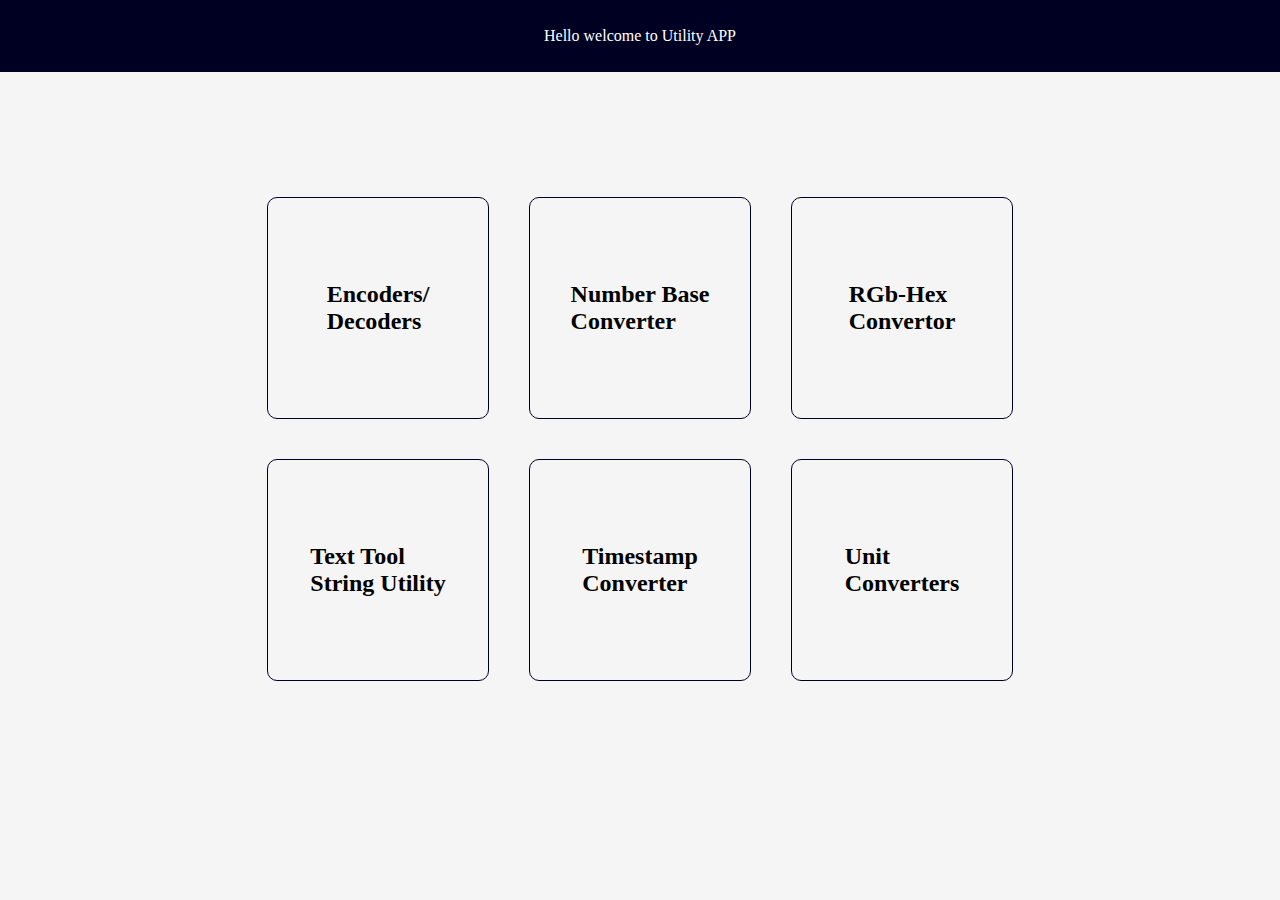
<file: index.html>
<!DOCTYPE html>
<html lang="en">

<head>
    <title></title>
    <meta charset="UTF-8">
    <meta name="viewport" content="width=device-width, initial-scale=1">
    <link href="./CSS/index.css" rel="stylesheet">
</head>

<body>
    <nav>Hello welcome to Utility APP</nav>
    <section id="main">
        <div id="utilityApps">
            <div class="row">
                <a href="./HTML/Encoders_Decoders.html">
                    <h2>Encoders/<br> Decoders</h2>
                </a>
                <a href="./HTML/RGB_HEX_Converter.html">

                    <h2>Number Base<br> Converter</h2>

                </a>
                <a href="./HTML/Unit_Converters.html">
                    <h2>RGb-Hex<br> Convertor</h2>
                </a>
            </div>
            <div class="row">
                <a href=" ./HTML/Timestamp_Converter.html">

                    <h2>Text Tool <br>String Utility</h2>

                </a>
                <a href="./HTML/Text_Tools_String_Utilities.html ">

                    <h2>Timestamp <br>Converter</h2>

                </a>
                <a href="./HTML/Number_Base_Converters.html ">

                    <h2>Unit <br>Converters</h2>

                </a>
            </div>
        </div>
    </section>
</body>

</html>

</html>
</file>
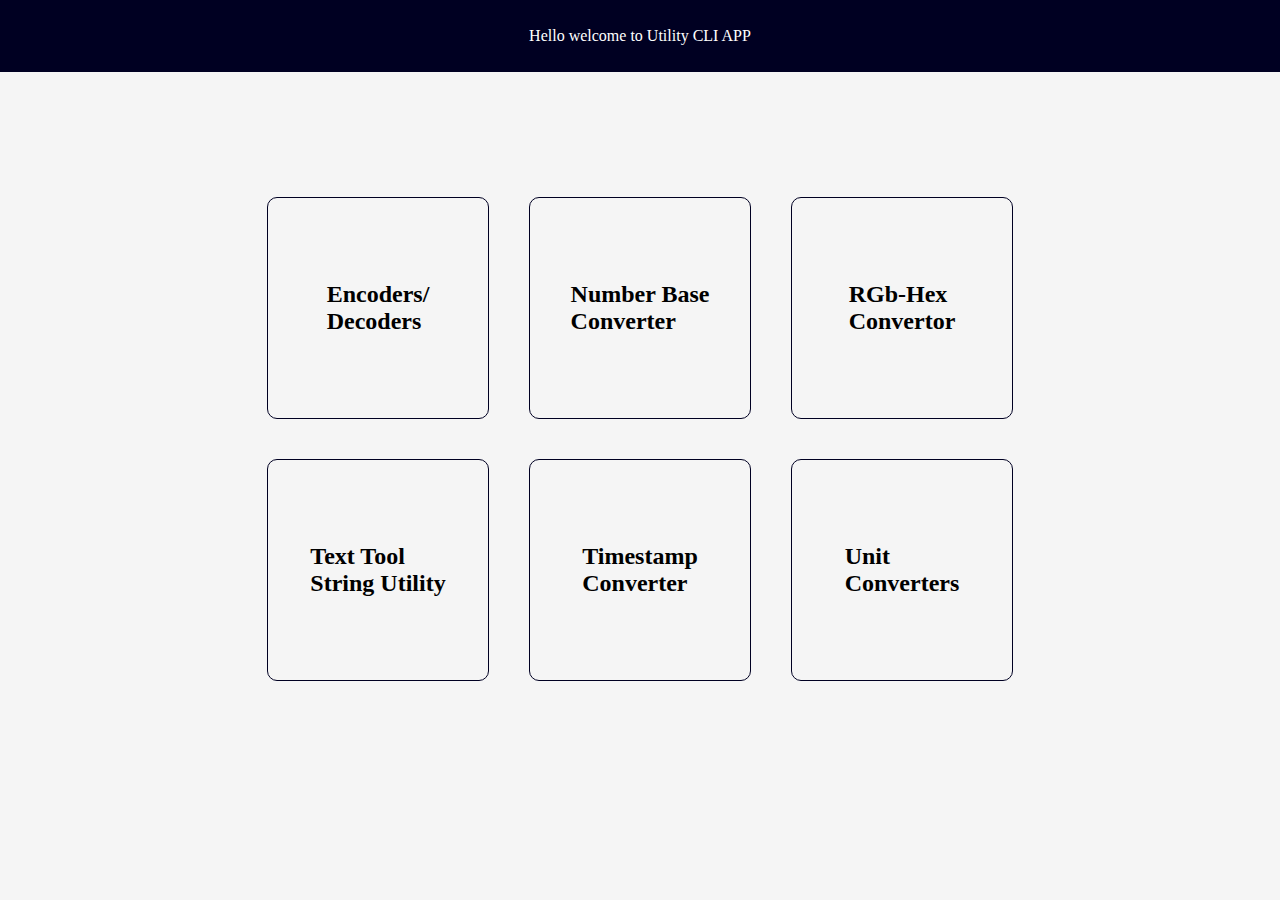
<file: HTML/index.html>
<!DOCTYPE html>
<html lang="en">

<head>
    <title></title>
    <meta charset="UTF-8">
    <meta name="viewport" content="width=device-width, initial-scale=1">
    <link href="../CSS/index.css" rel="stylesheet">
</head>

<body>
    <nav>Hello welcome to Utility CLI APP</nav>
    <section id="main">
        <div id="utilityApps">
            <div class="row">
                <a href="./Encoders_Decoders.html">
                    <h2>Encoders/<br> Decoders</h2>
                </a>
                <a href="./RGB_HEX_Converter.html">

                    <h2>Number Base<br> Converter</h2>

                </a>
                <a href="./Unit_Converters.html">
                    <h2>RGb-Hex<br> Convertor</h2>
                </a>
            </div>
            <div class="row">
                <a href=" ./Timestamp_Converter.html">

                    <h2>Text Tool <br>String Utility</h2>

                </a>
                <a href="./Text_Tools_String_Utilities.html ">

                    <h2>Timestamp <br>Converter</h2>

                </a>
                <a href="./Number_Base_Converters.html ">

                    <h2>Unit <br>Converters</h2>

                </a>
            </div>
        </div>
    </section>
</body>

</html>

</html>
</file>
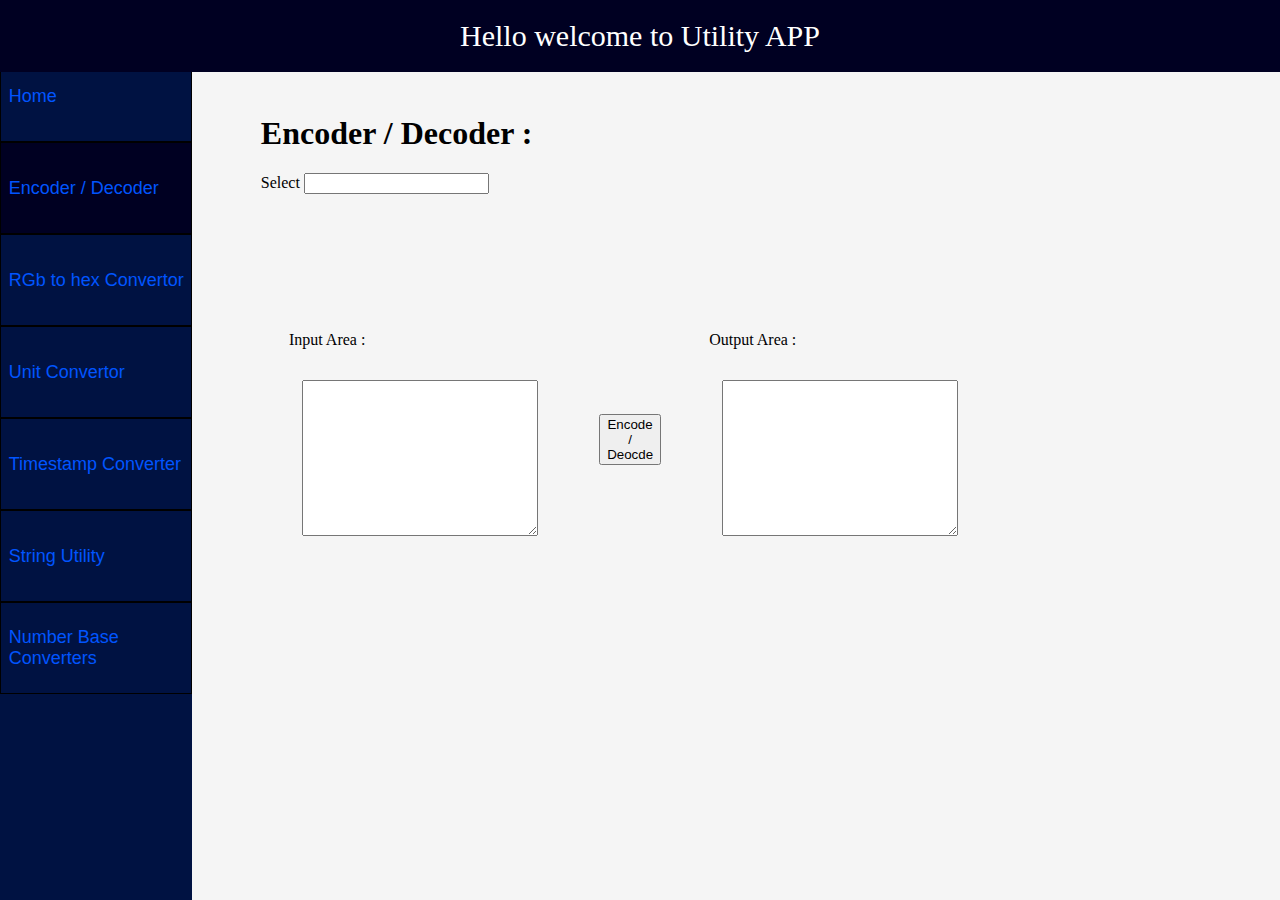
<file: HTML/Encoders_Decoders.html>
<!DOCTYPE html>
<html lang="en">

<head>
    <title></title>
    <meta charset="UTF-8">
    <meta name="viewport" content="width=device-width, initial-scale=1">
    <link href="../CSS/Encoders_Decoders.css" rel="stylesheet">
</head>

<body>
    <nav><img src="../icons8-menu-24.png" id ="line" class="icon"/><img src="../icons8-close-window-50.png" id="cross" class="icon"/>Hello welcome to Utility APP</nav>


    <section id="main">
        <div class="slide_bar">
            <i class="fa fa-bars"></i>
            <li><a class="options" href="../index.html">Home</a></li>
            <li style="background-color: #000022;"><a class="options" href="./Encoders_Decoders.html">Encoder / Decoder</a></li>
            <li><a class="options" href="./RGB_HEX_Converter.html">RGb to hex Convertor</a></li>
            <li><a class="options" href="./Unit_Converters.html">Unit Convertor</a></li>
            <li><a class="options" href="./Timestamp_Converter.html">Timestamp Converter</a></li>
            <li><a class="options" href="./Text_Tools_String_Utilities.html">String Utility</a></li>
            <li><a class="options" href="./Number_Base_Converters.html">Number Base Converters</a></li>
        </div>

        <div class="Encoder_Decoder">
            <div class="heading">
                <h1>Encoder / Decoder :</h1>
                <p></p>
                <label for="operation">Select</label>
                <input type="text" id="operation" list="operations">
                <datalist id="operations">
                    <option value="URL Percent Encoding">
                    <option value="URL Percent Decoding">
                    <option value="Base64 Decode">
                    <option value="Base64 Encode">
                    <option value="MD5 Hash Generator">
                    <option value="SHA-1 Hash Generator">
                    <option value="SHA-256 Hash Generator">
                    <option value="SHA-512 Hash Generator">
                  </datalist>
            </div>
            <div class="main_box">
                <div class="input_output">
                    <label for="URL_input">Input Area :</label><br>
                    <textarea name="input " id="URL_input" cols="30 " rows="10 "></textarea>
                </div>
                <button type="submit" id="button">Encode / Deocde</button>
                <div class="input_output">
                    <label for="URL_output">Output Area :</label><br>
                    <textarea name="output" id="URL_output" cols="30 " rows="10 "></textarea>
                </div>
            </div>
        </div>

    </section>

    <script src="../JS/Encoders_Decoders.js "></script>
</body>

</html>

</html>
</file>
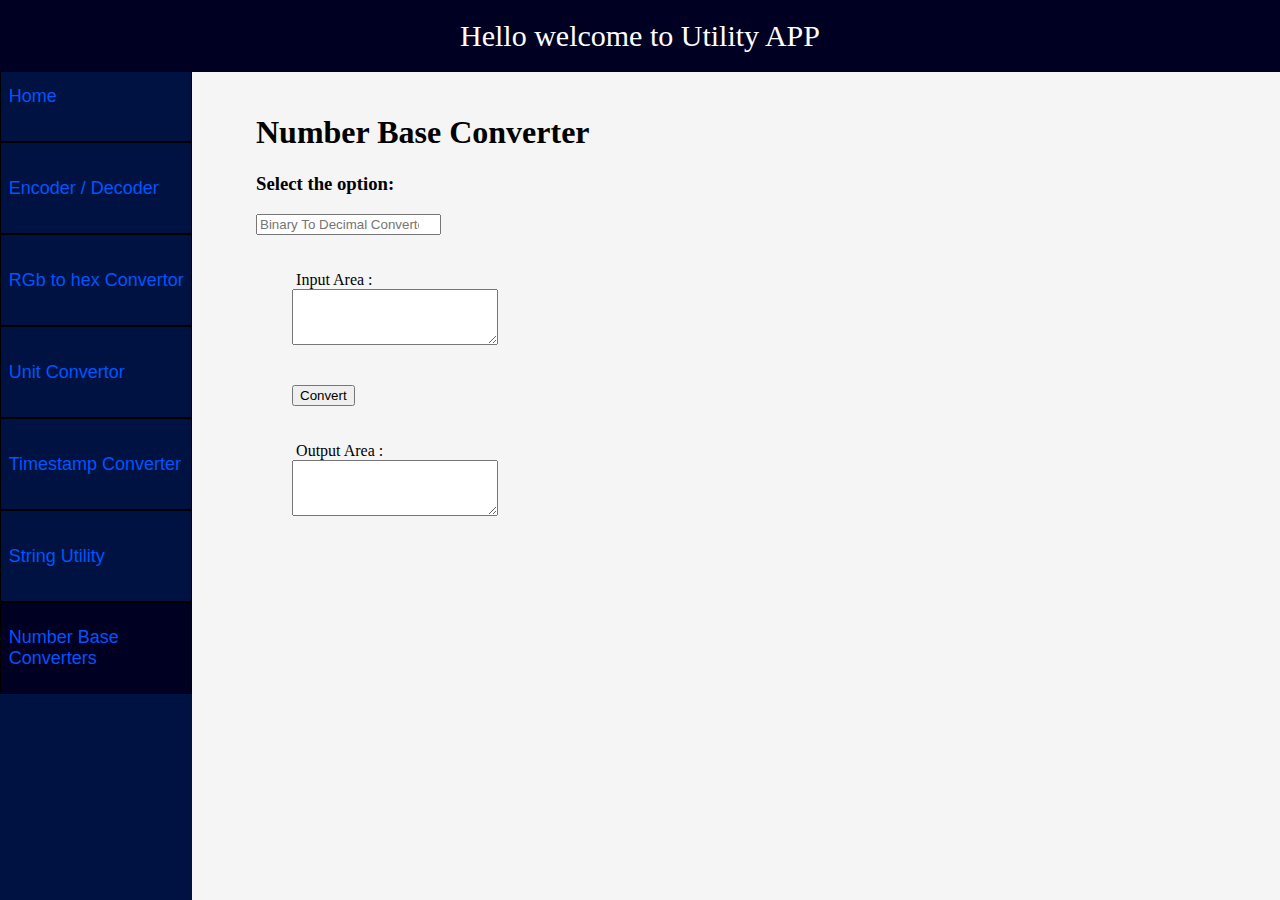
<file: HTML/Number_Base_Converters.html>
<!DOCTYPE html>
<html lang="en">

<head>
    <title></title>
    <meta charset="UTF-8">
    <meta name="viewport" content="width=device-width, initial-scale=1">
    <link href="../CSS/Number_Base_Converters.css" rel="stylesheet">
</head>

<body>
    <nav><img src="../icons8-menu-24.png" id ="line" class="icon"/><img src="../icons8-close-window-50.png" id="cross" class="icon"/>Hello welcome to Utility APP</nav>

    <section id="main">
        
        <div class="slide_bar">
            <i class="fa fa-bars"></i>
            <li><a class="options" href="../index.html">Home</a></li>
            <li><a class="options" href="./Encoders_Decoders.html">Encoder / Decoder</a></li>
            <li><a class="options" href="./RGB_HEX_Converter.html">RGb to hex Convertor</a></li>
            <li><a class="options" href="./Unit_Converters.html">Unit Convertor</a></li>
            <li><a class="options" href="./Timestamp_Converter.html">Timestamp Converter</a></li>
            <li><a class="options" href="./Text_Tools_String_Utilities.html">String Utility</a></li>
            <li style="background-color: #000022;"><a class="options" href="./Number_Base_Converters.html">Number Base Converters</a></li>
        </div>

        <div class="Encoder_Decoder">
            <div class="heading">
                <h1>Number Base Converter</h1>
                <p></p>
                <h3>Select the option:</h3>
                <input type="text" id="operation" list="operations" placeholder="Binary To Decimal Converter">
                <datalist id="operations">
                    <option value="Binary To Decimal Converter"></option>
                    <option value="Binary To Hex Converter"></option>
                    <option value="Binary To Octal Converter"></option>
                    <option value="Decimal To Binary Converter"></option>
                    <option value="Decimal To Hex Converter"></option>
                    <option value="Decimal To Octal Converter"></option>
                    <option value="Hex To Binary Converter"></option>
                    <option value="Hex To Decimal Converter"></option>
                    <option value="Hex To Octal Converter"></option>
                    <option value="Octal To Binary Converter"></option>
                    <option value="Octal To Decimal Converter"></option>
                    <option value="Octal To Hex Converter"></option>
                  </datalist>
            </div>
            <div class="main_box">
                <div class="input_output">
                    <label for="URL_input">Input Area :</label><br>
                    <textarea name="input " id="URL_input" cols="30 " rows="10 "></textarea>
                </div>
                <button type="submit" id="button" style="margin: 0% 5%;">Convert</button>
                <div class="input_output">
                    <label for="URL_output">Output Area :</label><br>
                    <textarea name="output" id="URL_output" cols="30 " rows="10 "></textarea>
                </div>
            </div>

    </section>

    <script src="../JS/Number_Base_Converters.js"></script>
</body>

</html>

</html>
</file>
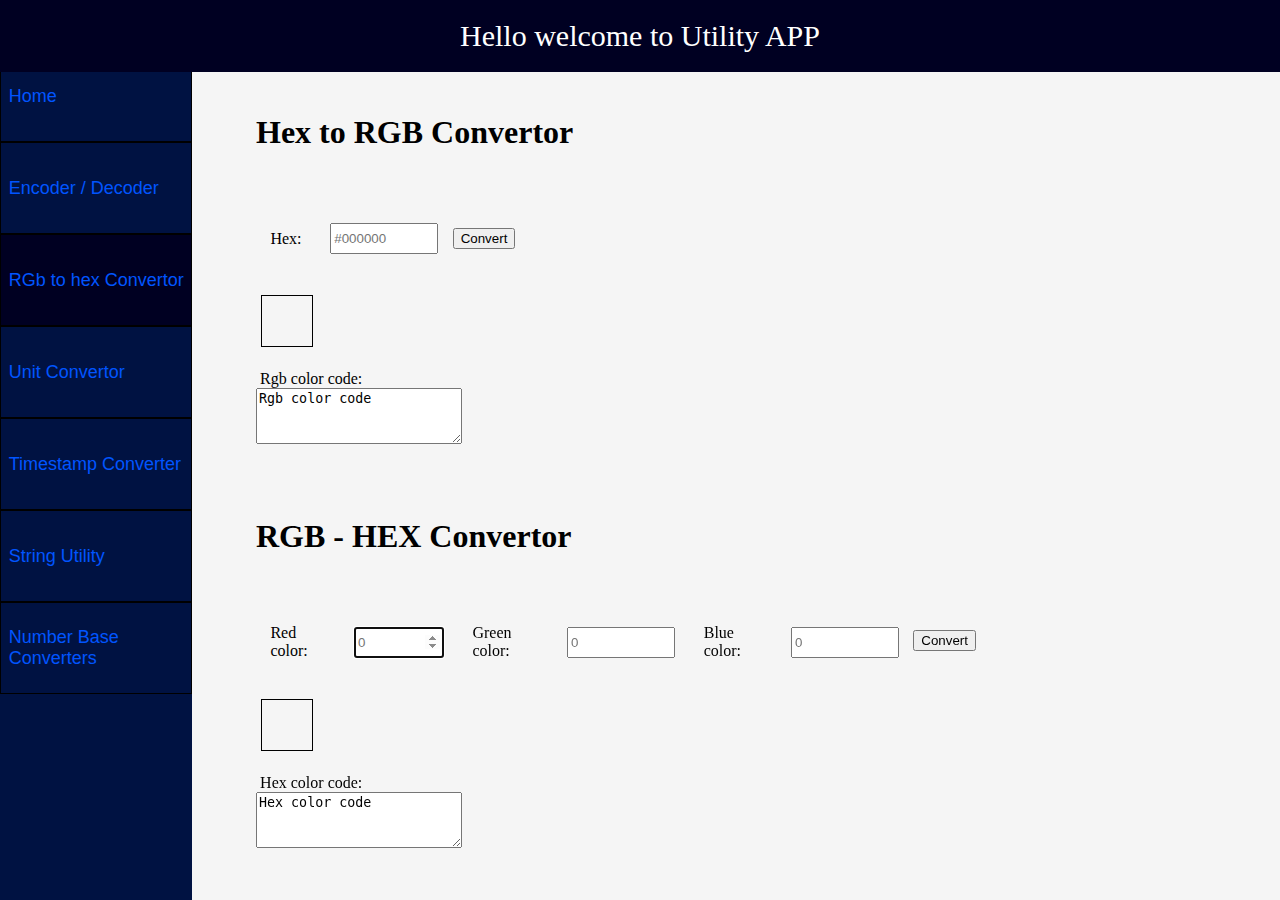
<file: HTML/RGB_HEX_Converter.html>
<!DOCTYPE html>
<html lang="en">

<head>
    <title></title>
    <meta charset="UTF-8">
    <meta name="viewport" content="width=device-width, initial-scale=1">
    <link href="../CSS/RGB_HEX_Converter.css" rel="stylesheet">
</head>

<body>
    <nav><img src="../icons8-menu-24.png" id ="line" class="icon"/><img src="../icons8-close-window-50.png" id="cross" class="icon"/>Hello welcome to Utility APP</nav>

    <section id="main">
                <div class="slide_bar">
            <i class="fa fa-bars"></i>
            <li><a class="options" href="../index.html">Home</a></li>
            <li><a class="options" href="./Encoders_Decoders.html">Encoder / Decoder</a></li>
            <li style="background-color: #000022;"><a class="options" href="./RGB_HEX_Converter.html">RGb to hex Convertor</a></li>
            <li><a class="options" href="./Unit_Converters.html">Unit Convertor</a></li>
            <li><a class="options" href="./Timestamp_Converter.html">Timestamp Converter</a></li>
            <li><a class="options" href="./Text_Tools_String_Utilities.html">String Utility</a></li>
            <li><a class="options" href="./Number_Base_Converters.html">Number Base Converters</a></li>
        </div>

        <div class="Encoder_Decoder">
            <div class="heading">
                <h1>Hex to RGB Convertor</h1>
                <p></p>

            </div>
            <div class="main_box">
                <label for="hexinput">Hex:</label>
                <input type="text" id="hexinput" class="rgb-control" placeholder="#000000">
                <button type="submit" id="button1" style="margin-top: 14px;">Convert</button>
            </div>
            <div id="output">
                <div id="colorbox1" style="height:50px; width:50px; border:1px solid black; margin:5px;"></div><br>
                <label for="Rgb_color_code">Rgb color code:<br></label>
                <textarea name="Rgb color code" id="Rgb_color_code" cols="30" rows="10">Rgb color code</textarea>
            </div>
            <div class="heading">
                <h1>RGB - HEX Convertor</h1>
                <p></p>
            </div>
            <div class="main_box">
                <label for="#r">Red color:<br></label>
                <input type="number" min="0" max="255" step="1" name="r" id="r" class="rgb-control" placeholder="0" autofocus="" oninput="">
                <label for=" #g ">Green color:<br></label>
                <input type="number " min="0 " max="255 " step="1 " name="r " id="g " class="rgb-control " placeholder="0 " autofocus=" " oninput="">
                <label for="#b ">Blue color:<br></label>
                <input type="number " min="0 " max="255 " step="1 " name="r " id="b " class="rgb-control " placeholder="0 " autofocus=" " oninput="">
                <button type="submit " id="button2" style="margin-top: 12px; ">Convert</button>
            </div>
            <div id="output " style="margin-bottom:20px; ">
                <div id="colorbox2" style="height:50px; width:50px; border:1px solid black; margin:5px; "></div><br>
                <label for="Hex color code ">Hex color code:<br></label>
                <textarea name="Hex color code " id="Hex_color_code" cols="30 " rows="10 ">Hex color code</textarea><br>

            </div>
        </div>

    </section>

    <script src="../JS/RGB_HEX_Converter.js "></script>
</body>

</html>

</html>
</file>
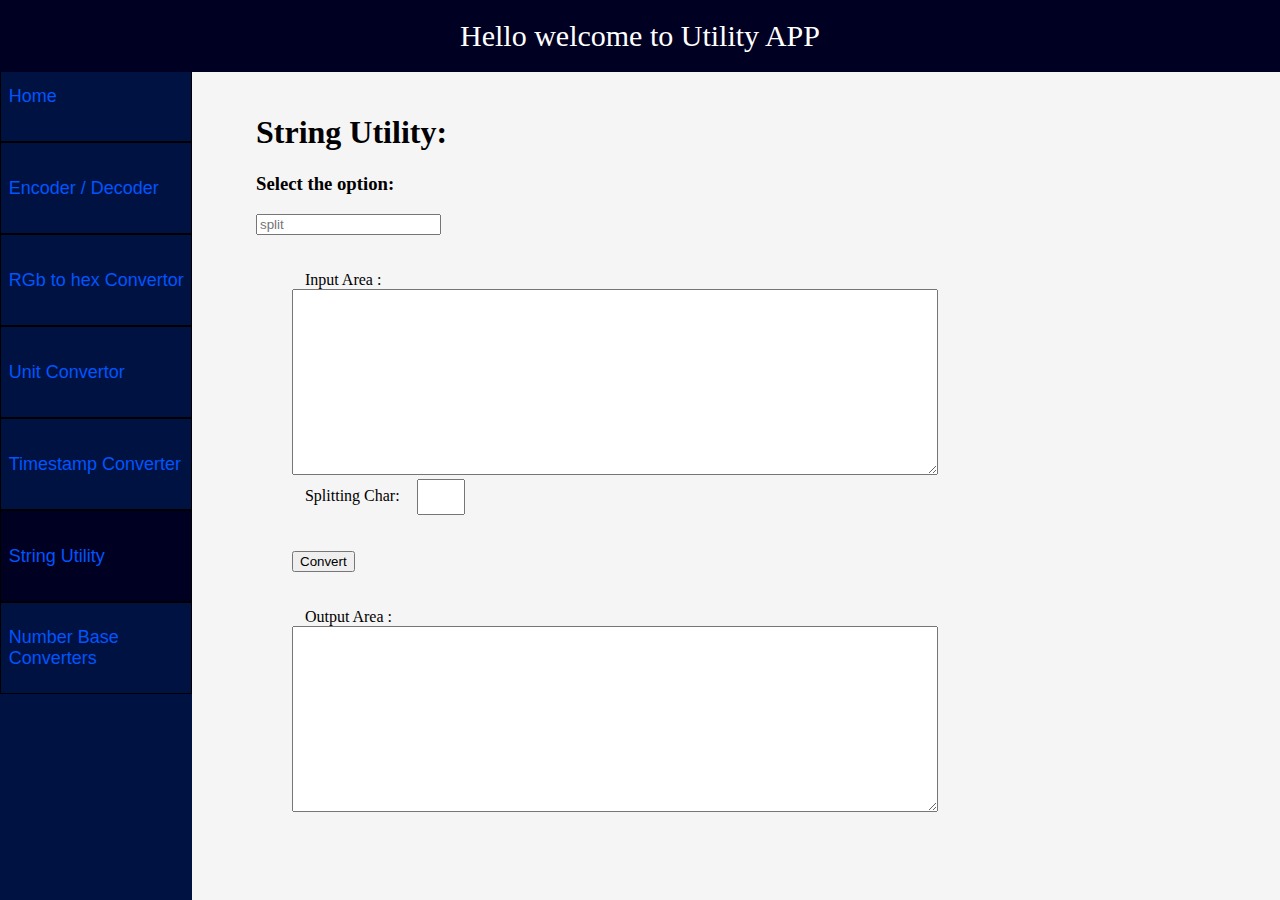
<file: HTML/Text_Tools_String_Utilities.html>
<!DOCTYPE html>
<html lang="en">

<head>
    <title></title>
    <meta charset="UTF-8">
    <meta name="viewport" content="width=device-width, initial-scale=1">
    <link href="../CSS/Text_Tools_String_Utilities.css" rel="stylesheet">
</head>

<body>
    <nav><img src="../icons8-menu-24.png" id ="line" class="icon"/><img src="../icons8-close-window-50.png" id="cross" class="icon"/>Hello welcome to Utility APP</nav>


    <section id="main">
                <div class="slide_bar">
            <i class="fa fa-bars"></i>
            <li><a class="options" href="../index.html">Home</a></li>
            <li>
                <a class="options" href="./Encoders_Decoders.html">Encoder / Decoder</a>
            </li>
            <li><a class="options" href="./RGB_HEX_Converter.html">RGb to hex Convertor</a></li>
            <li><a class="options" href="./Unit_Converters.html">Unit Convertor</a></li>
            <li><a class="options" href="./Timestamp_Converter.html">Timestamp Converter</a></li>
            <li style="background-color: #000022;"><a class="options" href="./Text_Tools_String_Utilities.html">String Utility</a></li>
            <li><a class="options" href="./Number_Base_Converters.html">Number Base Converters</a></li>
        </div>

        <div class="Encoder_Decoder">
            <div class="heading">
                <h1>String Utility:</h1>
                <p></p>
                <h3>Select the option:</h3>
                <input type="text" id="operation" list="operations" placeholder="split">
                <datalist id="operations">
                    <option value="split"></option>
                    <option value="To Uppercase"></option>
                    <option value="To Lowercase"></option>
                    <option value="Reverse"></option>
                    <option value="character count"></option>
                    <option value="word count"></option>
                  </datalist>
            </div>
            <div class="main_box">
                <div class="input_output">
                    <label for="URL_input">Input Area :</label><br>
                    <textarea name="input " id="URL_input" cols="30 " rows="10 "></textarea>
                    <label for="splitchar">Splitting Char:</label>
                    <input type="text" id="splitchar" style="width:40px; height:30px;">
                </div>
                <button type="submit" id="button" style="margin: 0% 5%;">Convert</button>
                <div class="input_output">
                    <label for="URL_output">Output Area :</label><br>
                    <textarea name="output" id="URL_output" cols="30 " rows="10 "></textarea>
                </div>
            </div>
        </div>

    </section>

    <script src="../JS/Text_Tools_String_Utilities.js"></script>
</body>

</html>

</html>
</file>
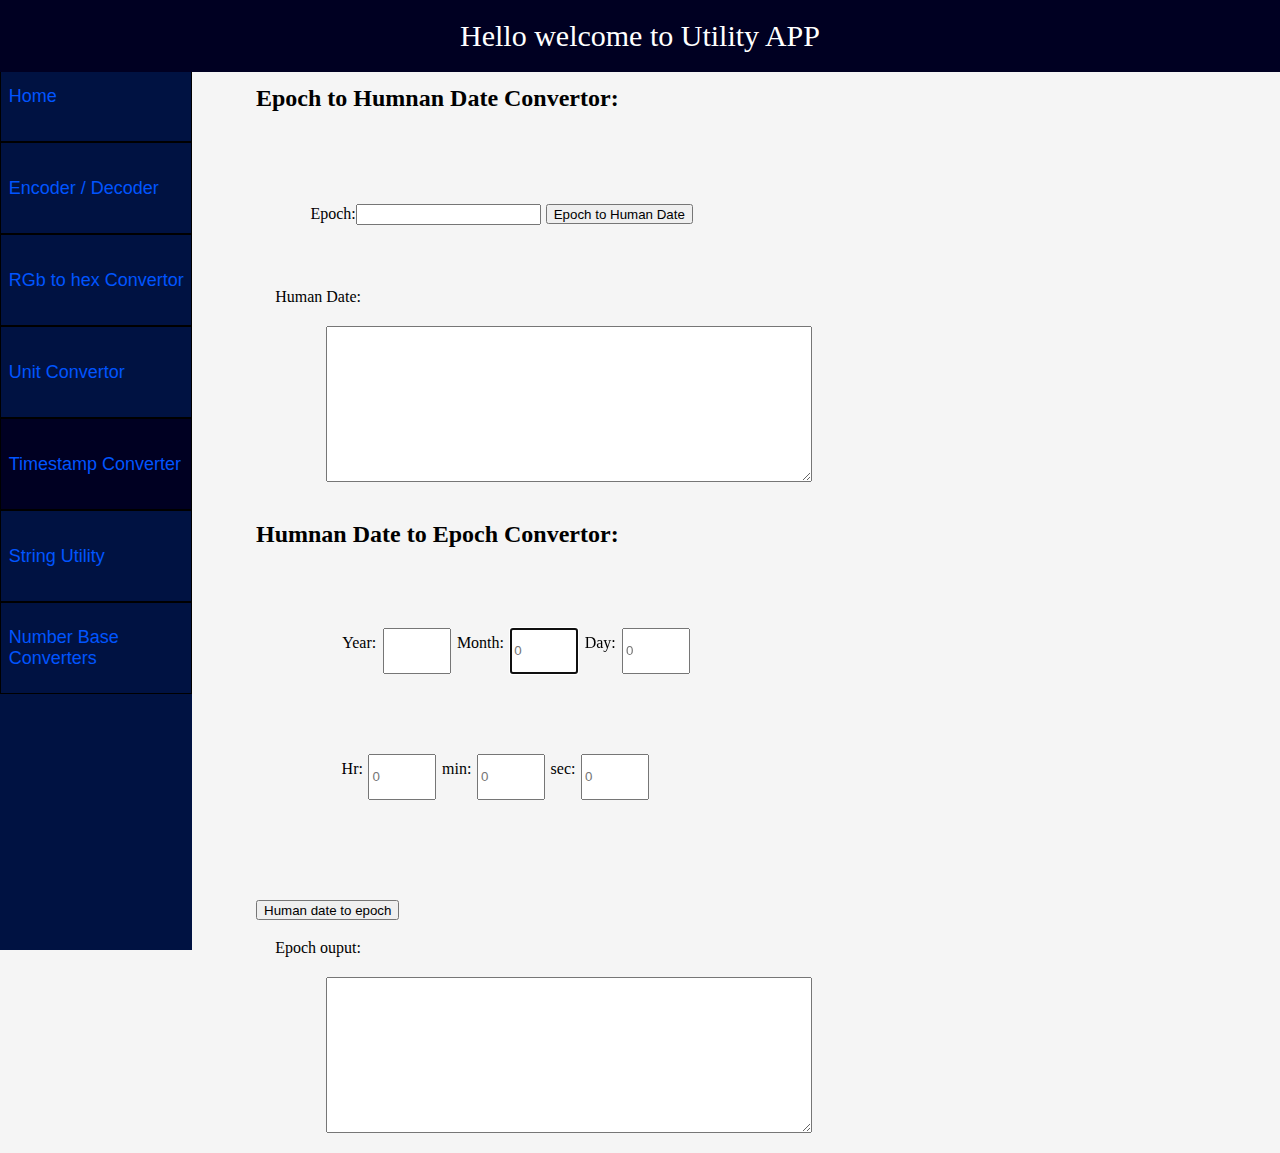
<file: HTML/Timestamp_Converter.html>
<!DOCTYPE html>
<html lang="en">

<head>
    <title></title>
    <meta charset="UTF-8">
    <meta name="viewport" content="width=device-width, initial-scale=1">
    <link href="../CSS/Timestamp_Converter.css" rel="stylesheet">
</head>

<body>
    <nav><img src="../icons8-menu-24.png" id ="line" class="icon"/><img src="../icons8-close-window-50.png" id="cross" class="icon"/>Hello welcome to Utility APP</nav>


    <section id="main">
                <div class="slide_bar">
            <i class="fa fa-bars"></i>
            <li><a class="options" href="../index.html">Home</a></li>
            <li><a class="options" href="./Encoders_Decoders.html">Encoder / Decoder</a></li>
            <li><a class="options" href="./RGB_HEX_Converter.html">RGb to hex Convertor</a></li>
            <li><a class="options" href="./Unit_Converters.html">Unit Convertor</a></li>
            <li style="background-color: #000022;"><a class="options" href="./Timestamp_Converter.html">Timestamp Converter</a></li>
            <li><a class="options" href="./Text_Tools_String_Utilities.html">String Utility</a></li>
            <li><a class="options" href="./Number_Base_Converters.html">Number Base Converters</a></li>
        </div>

        <div class="Encoder_Decoder">
            <h2 style="margin-bottom: 0px; margin-top:7%;">Epoch to Humnan Date Convertor:</h2>
            <p></p>
            <div class="main_box">
                <label for="epoch">Epoch:<input type="text" id="epoch"><button type="submit" id="button1" style="margin:5px; height:20px;width:auto;">Epoch to Human Date</button></label>
            </div>
            <label for="humandate">Human Date:</label>
            <textarea name="" id="Output_humandate" cols="30" rows="10" style="margin:20px 70px; width:50%; "></textarea>
            <h2 style=" margin-bottom: 0px; margin-top:2%; ">Humnan Date to Epoch Convertor:</h2>
            <div class="main_box">
                <div style="display:flex;justify-content:space-evenly; margin:40px; @media only screen and (max-width: 500px)  ">
                    <label for="year ">Year:</label><input class="human_date" type="text " id="year " style="width: 60px;height:40px ">
                    <label for="month ">Month:</label>
                    <input type="number " min="1 " max="12 " step="1 " name="month " id="month" class="human_date" style="width: 60px; height:40px " placeholder="0 " autofocus=" ">
                    <label for="day ">Day:<br></label>
                    <input type="number " min="1 " max="31 " step="1 " name="day " id="day " class="human_date" placeholder="0 " style="width: 60px;height:40px " autofocus=" ">
                </div>
                <div style="display:flex;justify-content:space-evenly; margin:40px; ">
                    <label for="hr ">Hr:</label>
                    <input type="number " min="0 " max="23 " step="1 " name="r " id="hr " class="human_date" placeholder="0 " autofocus=" " style="width: 60px;height:40px ">
                    <label for="min ">min:</label>
                    <input type="number " min="0 " max="60 " step="1 " name="r " id="min " class="human_date" placeholder="0 " autofocus=" " style="width: 60px;height:40px ">
                    <label for="sec ">sec:</label>
                    <input type="number " min="0 " max="60 " step="1 " name="r " id="sec " class="human_date" placeholder="0 " autofocus=" " style="width: 60px;height:40px ">
                </div>
            </div>
            <button type="submit " style=" height:20px; margin-top:20px; " id="button2">Human date to epoch</button>
            <label for="EPoch ">Epoch ouput:</label>
            <textarea name=" " id="Epoch_output " cols="30 " rows="10 " style="margin:20px 70px; width:50%; "></textarea>
        </div>


    </section>

    <script src="../JS/Timestamp_Converter.js "></script>
</body>

</html>

</html>
</file>
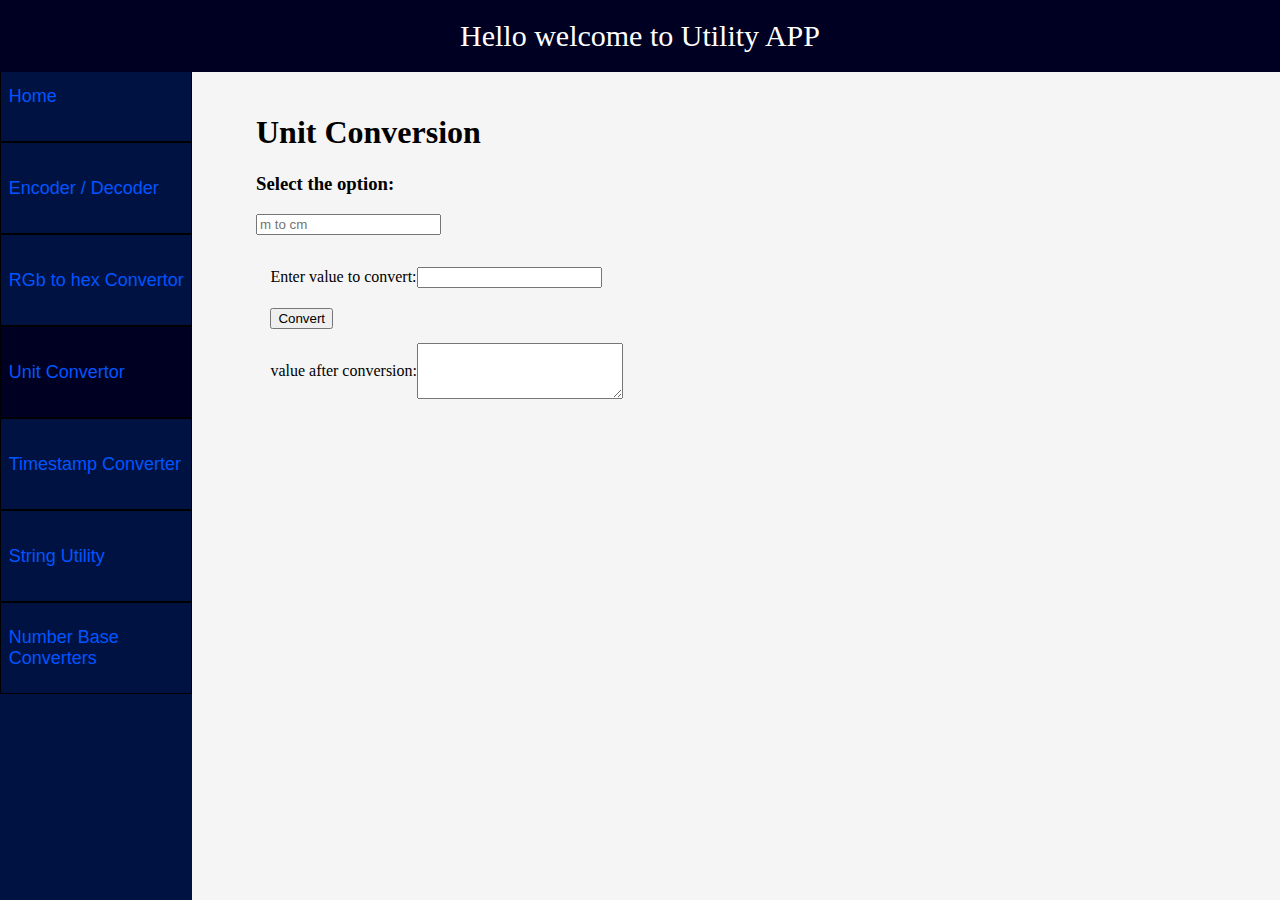
<file: HTML/Unit_Converters.html>
<!DOCTYPE html>
<html lang="en">

<head>
    <title></title>
    <meta charset="UTF-8">
    <meta name="viewport" content="width=device-width, initial-scale=1">
    <link href="../CSS/Unit_Converters.css" rel="stylesheet">
</head>

<body>
    <nav><img src="../icons8-menu-24.png" id ="line" class="icon"/><img src="../icons8-close-window-50.png" id="cross" class="icon"/>Hello welcome to Utility APP</nav>


    <section id="main">

        <div class="slide_bar">
            <i class="fa fa-bars"></i>
            <li><a class="options" href="../index.html">Home</a></li>
            <li>
                <a class="options" href="./Encoders_Decoders.html">Encoder / Decoder</a></li>
            <li><a class="options " href="./RGB_HEX_Converter.html ">RGb to hex Convertor</a></li>
            <li style="background-color: #000022;">
                <a class="options " href="./Unit_Converters.html ">Unit Convertor</a></li>
            <li><a class=" options " href="./Timestamp_Converter.html ">Timestamp Converter</a></li>
            <li><a class="options " href="./Text_Tools_String_Utilities.html ">String Utility</a></li>
            <li><a class="options " href="./Number_Base_Converters.html ">Number Base Converters</a></li>
        </div>

        <div class="Encoder_Decoder ">
            <div class="heading ">
                <h1>Unit Conversion</h1>
                <p></p>
                <h3>Select the option:</h3>
                <input type="text " id="operation" list="operations " placeholder="m to cm ">
                <datalist id="operations ">
                    <option value="m to cm"></option>
                    <option value="cm to m"></option>
                    <option value="m to km"></option>
                    <option value="km to m"></option>
                    <option value="cm to km"></option>
                    <option value="km to cm"></option>
                    <option value="m to foot"></option>
                    <option value="cm to foot"></option>
                    <option value="foot to km"></option>
                    <option value="km to foot"></option>
                    <option value="foot to m"></option>
                    <option value="foot to cm"></option>
                </datalist>
            </div>
            <div class="main_box " style="display:flex; justify-content:center;align-items:flex-start;flex-direction:column; ">
                <label for="input1">Enter value to convert:<input type="text " id="input1" style="margin-top: 18px; "><br><button type="submit" style="margin-top:20px;">Convert</button></label>
                <label for="#conversion" style="display:flex; justify-content:center;align-items:center; ">value after conversion:<textarea name=" " id="conversion" cols="30 " rows="10 "></textarea></label>
            </div>
        </div>

    </section>

    <script src=" ../JS/Unit_Converters.js "></script>
</body>

</html>

</html>
</file>
<file: CSS/index.css>
body {
        background-color: whitesmoke;
    }
    
    #main {
        background-color: whitesmoke;
        display: flex;
        justify-content: center;
        align-items: center;
        flex-direction: row;
        margin-top: 10%;
        margin-bottom: 0px;
    }
    
    nav {
        background-color: #000022;
        display: flex;
        width: 100%;
        height: 8vh;
        justify-content: center;
        align-items: center;
        position: fixed;
        top: 0px;
        left: 0px;
        color: #ffff;
        z-index: 2;
        margin-bottom: 10%;
    }
    
    a {
        text-decoration: none;
        width: 220px;
        height: 220px;
        margin: 20px;
        display: flex;
        justify-content: center;
        align-items: center;
        border: 1px solid #000022;
        border-radius: 10px;
        color: black;
    }
    
    a:hover {
        box-shadow: 5px 10px #888888;
    }
    
    #utilityApps {
        margin-top: 4%;
        width: 75%;
        display: flex;
        justify-content: center;
        flex-direction: column;
    }
    
    @media only screen and (max-width: 500px) {
        .row {
            display: flex;
            flex-direction: column;
            justify-content: center;
        }
        nav{
            font-size: 20px;
        }
    }
    
    @media only screen and (min-width: 500px) {
        .row {
            display: flex;
            flex-direction: row;
            justify-content: center;
        }
    }
</file>
<file: CSS/Encoders_Decoders.css>
body {
    background-color: whitesmoke;
}

#main {
    background-color: whitesmoke;
    display: flex;
    justify-content: flex-start;
    flex-direction: row;
    margin-top: 4%;
    margin-bottom: 0px;
}

li {
    list-style-type: none;
    height: 10%;
    display: flex;
    justify-content: flex-start;
    align-items: center;
    border: 1px solid black;
    padding-left: 4%;
}

.box {
    display: flex;
    align-items: center;
    flex-direction: column;
}

nav {
    background-color: #000022;
    display: flex;
    width: 100%;
    height: 8vh;
    justify-content: center;
    align-items: center;
    position: fixed;
    top: 0px;
    left: 0px;
    font-size: 30px;
    color: #ffff;
    z-index: 2;
    margin-bottom: 10%;
}

.radio_button {
    margin-left: 20px;
}

.button {
    margin: 50%;
}

.input_output {
    display: flex;
    flex-direction: column;
    justify-content: flex-start;
    margin: 10% 10% 10% 10%;
}

@media only screen and (min-width: 500px) {
    .main_box {
        width: 75%;
        display: flex;
        justify-content: center;
        align-items: center;
        height: 40%;
        margin-top: 10%;
        margin-left: 20%;
    }
    .slide_bar {
        display: '';
        flex-direction: column;
        background-color: #001242;
        position: fixed;
        left: 0px;
        top: 50px;
        height: 100vh;
        width: 15%;
    }
    .heading {
        margin-top: 10%;
        margin-bottom: 20%;
    }
    .icon{
        display: none;
    }
}
.Encoder_Decoder {
    margin-left: 20%;
}

textarea {
    margin: 5%;
}

.options {
    text-decoration: none;
    font-size: large;
    width: auto;
    color: #0055ff;
    font-family: 'Trebuchet MS', 'Lucida Sans Unicode', 'Lucida Grande', 'Lucida Sans', Arial, sans-serif;
}


h3{
    display: flex;
    justify-content:center;
    align-items: center;
}

@media only screen and (max-width: 500px) {
    .main_box {
        width: 75%;
        display: flex;
        flex-direction: column;
        justify-content: center;
        align-items: center;
    }
    .slide_bar {
        background-color: #001242;
        height: 100%;
        width: 60%;
        position: fixed;
        top: 8vh;
        left: 0px;
        z-index:3;
    }
    nav{
        font-size:20px;
    }
    .Encoder_Decoder{
        margin: 50px auto auto auto;
        text-align:center;
        width:100%;
    }
    .heading{
        margin:auto;
        display: flex;
        flex-direction: column;
        justify-content: center;
        align-items: flex-start;
    }
    textarea{
        height:200px;
        width:200px;
    }
    .icon{
        z-index: 3;
        display: flex;
        height: 20px;
        width: 20px;
        position: absolute;
        top: 15px;
        left: 10px;
    }
}
</file>
<file: CSS/Number_Base_Converters.css>
body {
    background-color: whitesmoke;
}

#main {
    background-color: whitesmoke;
    display: flex;
    justify-content: flex-start;
    flex-direction: row;
    margin-top: 4%;
    margin-bottom: 0px;
}

li {
    list-style-type: none;
    height: 10%;
    display: flex;
    justify-content: flex-start;
    align-items: center;
    border: 1px solid black;
    padding-left: 4%;
}

.box {
    display: flex;
    align-items: center;
    flex-direction: column;
}

nav {
    background-color: #000022;
    display: flex;
    width: 100%;
    height: 8vh;
    justify-content: center;
    align-items: center;
    position: fixed;
    top: 0px;
    left: 0px;
    font-size: 30px;
    color: #ffff;
    z-index: 2;
    margin-bottom: 10%;
}

.radio_button {
    margin-left: 20px;
}

.button {
    margin: 50%;
}

.main_box {
    width: 80px;
    height: 20px;
}

.rgb-control {
    width: 100px;
    height: 25px;
    margin: 5% 2%;
    margin-top: 7%;
}

label {
    margin: 2% 2% 0%;
}

@media only screen and (min-width: 500px) {
    .main_box {
        width: 75%;
        display: flex;
        justify-content: flex-start;
        align-items: flex-start;
        height: 50%;
        flex-direction: column;
    }
    .slide_bar {
        display: flex;
        flex-direction: column;
        background-color: #001242;
        position: fixed;
        left: 0px;
        top: 50px;
        height: 100vh;
        width: 15%;
    }
    .heading {
        margin-top: 5%;
    }
    .Encoder_Decoder {
        display: flex;
        position: absolute;
        left: 20%;
        top: 5%;
        width: 75%;
        display: flex;
        justify-content: flex-start;
        align-items: flex-start;
        flex-direction: column;
    }
    .icon{
        display: none;
    }
}

@media only screen and (max-width: 500px) {
    .main_box {
        width: 75%;
        display: flex;
        justify-content: flex-start;
        align-items: flex-start;
        height: 50%;
        flex-direction: column;
    }
    .slide_bar {
        background-color: #001242;
        height: 100%;
        width: 60%;
        position: fixed;
        top: 8vh;
        left: 0px;
        z-index:3;
    }
    .heading {
        margin-top: 10%;
    }
    .Encoder_Decoder {
        margin: 50px auto auto auto;
        display: flex;
        position: absolute;
        left: 20%;
        top: 5%;
        width: 75%;
        display: flex;
        justify-content: flex-start;
        align-items: flex-start;
        flex-direction: column;
    }
    nav{
        font-size:20px;
    }
    .icon{
        z-index: 3;
        display: flex;
        height: 20px;
        width: 20px;
        position: absolute;
        top: 15px;
        left: 10px;
    }
}

textarea {
    height: 40px;
    width: 20%;
}

.options {
    text-decoration: none;
    font-size: large;
    width: auto;
    color: #0055ff;
    font-family: 'Trebuchet MS', 'Lucida Sans Unicode', 'Lucida Grande', 'Lucida Sans', Arial, sans-serif;
}

textarea {
    width: 200px;
    height: 50px;
}

.input_output {
    margin: 5%;
}
</file>
<file: CSS/RGB_HEX_Converter.css>
body {
    background-color: whitesmoke;
}

#main {
    background-color: whitesmoke;
    display: flex;
    justify-content: flex-start;
    flex-direction: row;
    margin-top: 4%;
    margin-bottom: 0px;
}

li {
    list-style-type: none;
    height: 10%;
    display: flex;
    justify-content: flex-start;
    align-items: center;
    border: 1px solid black;
    padding-left: 4%;
}

.box {
    display: flex;
    align-items: center;
    flex-direction: column;
}

nav {
    background-color: #000022;
    display: flex;
    width: 100%;
    height: 8vh;
    justify-content: center;
    align-items: center;
    position: fixed;
    top: 0px;
    left: 0px;
    font-size: 30px;
    color: #ffff;
    z-index: 2;
    margin-bottom: 10%;
}

.radio_button {
    margin-left: 20px;
}

.button {
    margin: 50%;
}

.main_box {
    width: 80px;
    height: 20px;
}

.rgb-control {
    width: 100px;
    height: 25px;
    margin: 5% 2%;
    margin-top: 7%;
}

label {
    margin: 2% 2% 0%;
}

@media only screen and (min-width: 500px) {
    .main_box {
        width: 75%;
        display: flex;
        justify-content: flex-start;
        align-items: center;
        height: 50%;
        flex-direction: row;
    }
    .slide_bar {
        display: flex;
        flex-direction: column;
        background-color: #001242;
        position: fixed;
        left: 0px;
        top: 50px;
        height: 100vh;
        width: 15%;
    }
    .heading {
        margin-top: 5%;
    }
    .Encoder_Decoder {
        display: flex;
        position: absolute;
        left: 20%;
        top: 5%;
        width: 75%;
        display: flex;
        justify-content: flex-start;
        align-items: flex-start;
        flex-direction: column;
    }
    .icon{
        display: none;
    }
}

@media only screen and (max-width: 500px) {
    .main_box {
        width: 75%;
        display: flex;
        justify-content: flex-start;
        align-items: flex-start;
        height: 50%;
        flex-direction: column;
    }
    .slide_bar {
        background-color: #001242;
        height: 100%;
        width: 60%;
        position: fixed;
        top: 8vh;
        left: 0px;
        z-index:3;
    }
    .heading {
        margin-top: 10%;
    }
    .Encoder_Decoder {
        margin: 50px auto auto auto;
        display: flex;
        position: absolute;
        left: 20%;
        top: 5%;
        width: 75%;
        display: flex;
        justify-content: flex-start;
        align-items: flex-start;
        flex-direction: column;
    }
    nav{
        font-size:20px;
    }
    .icon{
        z-index: 3;
        display: flex;
        height: 20px;
        width: 20px;
        position: absolute;
        top: 15px;
        left: 10px;
    }
}

textarea {
    height: 40px;
    width: 20%;
}

.options {
    text-decoration: none;
    font-size: large;
    width: auto;
    color: #0055ff;
    font-family: 'Trebuchet MS', 'Lucida Sans Unicode', 'Lucida Grande', 'Lucida Sans', Arial, sans-serif;
}

textarea {
    width: 200px;
    height: 50px;
}
</file>
<file: CSS/Text_Tools_String_Utilities.css>
body {
    background-color: whitesmoke;
}

#main {
    background-color: whitesmoke;
    display: flex;
    justify-content: flex-start;
    flex-direction: row;
    margin-top: 4%;
    margin-bottom: 0px;
}

li {
    list-style-type: none;
    height: 10%;
    display: flex;
    justify-content: flex-start;
    align-items: center;
    border: 1px solid black;
    padding-left: 4%;
}

.box {
    display: flex;
    align-items: center;
    flex-direction: column;
}

nav {
    background-color: #000022;
    display: flex;
    width: 100%;
    height: 8vh;
    justify-content: center;
    align-items: center;
    position: fixed;
    top: 0px;
    left: 0px;
    font-size: 30px;
    color: #ffff;
    z-index: 2;
    margin-bottom: 10%;
}

.radio_button {
    margin-left: 20px;
}

.button {
    margin: 50%;
}

.main_box {
    width: 80px;
    height: 20px;
}

.rgb-control {
    width: 100px;
    height: 25px;
    margin: 5% 2%;
    margin-top: 7%;
}

label {
    margin: 2% 2% 0%;
}

@media only screen and (min-width: 500px) {
    .main_box {
        width: 75%;
        display: flex;
        justify-content: center;
        align-items: flex-start;
        height: 50%;
        flex-direction: column;
    }
    .slide_bar {
        display: flex;
        flex-direction: column;
        background-color: #001242;
        position: fixed;
        left: 0px;
        top: 50px;
        height: 100vh;
        width: 15%;
    }
    .heading {
        margin-top: 5%;
    }
    .Encoder_Decoder {
        display: flex;
        position: absolute;
        left: 20%;
        top: 5%;
        width: 75%;
        display: flex;
        justify-content: flex-start;
        align-items: flex-start;
        flex-direction: column;
    }
    .icon{
        display: none;
    }
}

@media only screen and (max-width: 500px) {
    .main_box {
        width: 75%;
        display: flex;
        justify-content: flex-start;
        align-items: flex-start;
        height: 50%;
        flex-direction: column;
    }
    .slide_bar {
        background-color: #001242;
        height: 100%;
        width: 60%;
        position: fixed;
        top: 8vh;
        left: 0px;
        z-index:3;
    }
    .heading {
        margin-top: 5%;
    }
    .Encoder_Decoder {
        margin: 50px auto auto auto;
        display: flex;
        position: absolute;
        left: 20%;
        top: 2%;
        width: 75%;
        display: flex;
        justify-content: flex-start;
        align-items: flex-start;
        flex-direction: column;
    }    nav{
        font-size:20px;
    }
    .icon{
        z-index: 3;
        display: flex;
        height: 20px;
        width: 20px;
        position: absolute;
        top: 15px;
        left: 10px;
    }
}

textarea {
    height: 40px;
    width: 20%;
}

.options {
    text-decoration: none;
    font-size: large;
    width: auto;
    color: #0055ff;
    font-family: 'Trebuchet MS', 'Lucida Sans Unicode', 'Lucida Grande', 'Lucida Sans', Arial, sans-serif;
}

textarea {
    width: 50vw;
    height: 20vh;
}

.input_output {
    margin: 5%;
}
</file>
<file: CSS/Timestamp_Converter.css>
body {
    background-color: whitesmoke;
}

#main {
    background-color: whitesmoke;
}

li {
    list-style-type: none;
    height: 10%;
    display: flex;
    justify-content: flex-start;
    align-items: center;
    border: 1px solid black;
    padding-left: 4%;
}

.box {
    display: flex;
    align-items: center;
    flex-direction: column;
}

nav {
    background-color: #000022;
    display: flex;
    width: 100%;
    height: 8vh;
    justify-content: center;
    align-items: center;
    position: fixed;
    top: 0px;
    left: 0px;
    font-size: 30px;
    color: #ffff;
    z-index: 2;
    margin-bottom: 10%;
}

.radio_button {
    margin-left: 20px;
}

.button {
    margin: 50%;
}

.rgb-control {
    width: 50px;
    height: 25px;
    margin: 5% 0%;
    margin-top: 7%;
}

label {
    margin: 2% 2% 0%;
}

@media only screen and (min-width: 500px) {
    .main_box {
        width: 75%;
        display: flex;
        align-items: flex-start;
        height: 50%;
        flex-direction: column;
        display:flex;justify-content:space-evenly; margin:40px;
    }
    .slide_bar {
        display: flex;
        flex-direction: column;
        background-color: #001242;
        position: fixed;
        left: 0px;
        top: 50px;
        height: 100vh;
        width: 15%;
    }
    .Encoder_Decoder {
        display: flex;
        position: absolute;
        left: 20%;
        top: 2%;
        width: 75%;
        display: flex;
        justify-content: space-around;
        align-items: flex-start;
        flex-direction: column;
    }
    .icon{
        display: none;
    }
}

@media only screen and (max-width: 500px) {
    .main_box {
        width: 75%;
        display: flex;
        justify-content:flex-start;
        align-items: flex-start;
        height: 50%;
        flex-direction: column;
        display:flex; margin:40px;
    }
    .slide_bar {
        background-color: #001242;
        height: 100%;
        width: 60%;
        position: fixed;
        top: 8vh;
        left: 0px;
        z-index:3;
    }
    .Encoder_Decoder {
        margin: 50px auto auto auto;
        display: flex;
        position: absolute;
        left: 2%;
        top: 5%;
        width: 75%;
        display: flex;
        justify-content: flex-start;
        align-items: flex-start;
        flex-direction: column;
    }
    nav{
        font-size:20px;
    }
    .icon{
        z-index: 3;
        display: flex;
        height: 20px;
        width: 20px;
        position: absolute;
        top: 15px;
        left: 10px;
    }
}

.options {
    text-decoration: none;
    font-size: large;
    width: auto;
    color: #0055ff;
    font-family: 'Trebuchet MS', 'Lucida Sans Unicode', 'Lucida Grande', 'Lucida Sans', Arial, sans-serif;
}
</file>
<file: CSS/Unit_Converters.css>
body {
    background-color: whitesmoke;
}

#main {
    background-color: whitesmoke;
    display: flex;
    justify-content: flex-start;
    flex-direction: row;
    margin-top: 4%;
    margin-bottom: 0px;
}

li {
    list-style-type: none;
    height: 10%;
    display: flex;
    justify-content: flex-start;
    align-items: center;
    border: 1px solid black;
    padding-left: 4%;
}

.box {
    display: flex;
    align-items: center;
    flex-direction: column;
}

nav {
    background-color: #000022;
    display: flex;
    width: 100%;
    height: 8vh;
    justify-content: center;
    align-items: center;
    position: fixed;
    top: 0px;
    left: 0px;
    font-size: 30px;
    color: #ffff;
    z-index: 2;
    margin-bottom: 10%;
}

.radio_button {
    margin-left: 20px;
}

.button {
    margin: 50%;
}

.rgb-control {
    width: 100px;
    height: 25px;
    margin: 5% 2%;
    margin-top: 7%;
}

label {
    margin: 2% 2% 0%;
}

@media only screen and (min-width: 500px) {
    .main_box {
        width: 75%;
        display: flex;
        justify-content: flex-start;
        align-items: flex-start;
        height: 50%;
        flex-direction: column;
    }
    .slide_bar {
        display: flex;
        flex-direction: column;
        background-color: #001242;
        position: fixed;
        left: 0px;
        top: 50px;
        height: 100vh;
        width: 15%;
    }
    .heading {
        margin-top: 5%;
    }
    .Encoder_Decoder {
        display: flex;
        position: absolute;
        left: 20%;
        top: 5%;
        width: 75%;
        display: flex;
        justify-content: flex-start;
        align-items: flex-start;
        flex-direction: column;
    }
    .icon{
        display: none;
    }
}

@media only screen and (max-width: 500px) {
    .main_box {
        width: 75%;
        display: flex;
        justify-content: flex-start;
        align-items: flex-start;
        height: 50%;
        flex-direction: column;
    }
    .slide_bar {
        background-color: #001242;
        height: 100%;
        width: 60%;
        position: fixed;
        top: 8vh;
        left: 0px;
        z-index:3;
    }
    .heading {
        margin-top: 5%;
    }
    .Encoder_Decoder {
        margin: 50px auto auto auto;
        display: flex;
        position: fixed;
        left: 0%;
        top: 5%;
        width: 75%;
        display: flex;
        justify-content: flex-start;
        align-items: flex-start;
        flex-direction: column;
    }
    nav{
        font-size:20px;
    }
    .icon{
        z-index: 3;
        display: flex;
        height: 20px;
        width: 20px;
        position: absolute;
        top: 15px;
        left: 10px;
    }
}

textarea {
    height: 40px;
    width: 20%;
}

.options {
    text-decoration: none;
    font-size: large;
    width: auto;
    color: #0055ff;
    font-family: 'Trebuchet MS', 'Lucida Sans Unicode', 'Lucida Grande', 'Lucida Sans', Arial, sans-serif;
}

textarea {
    width: 200px;
    height: 50px;
}
</file>
